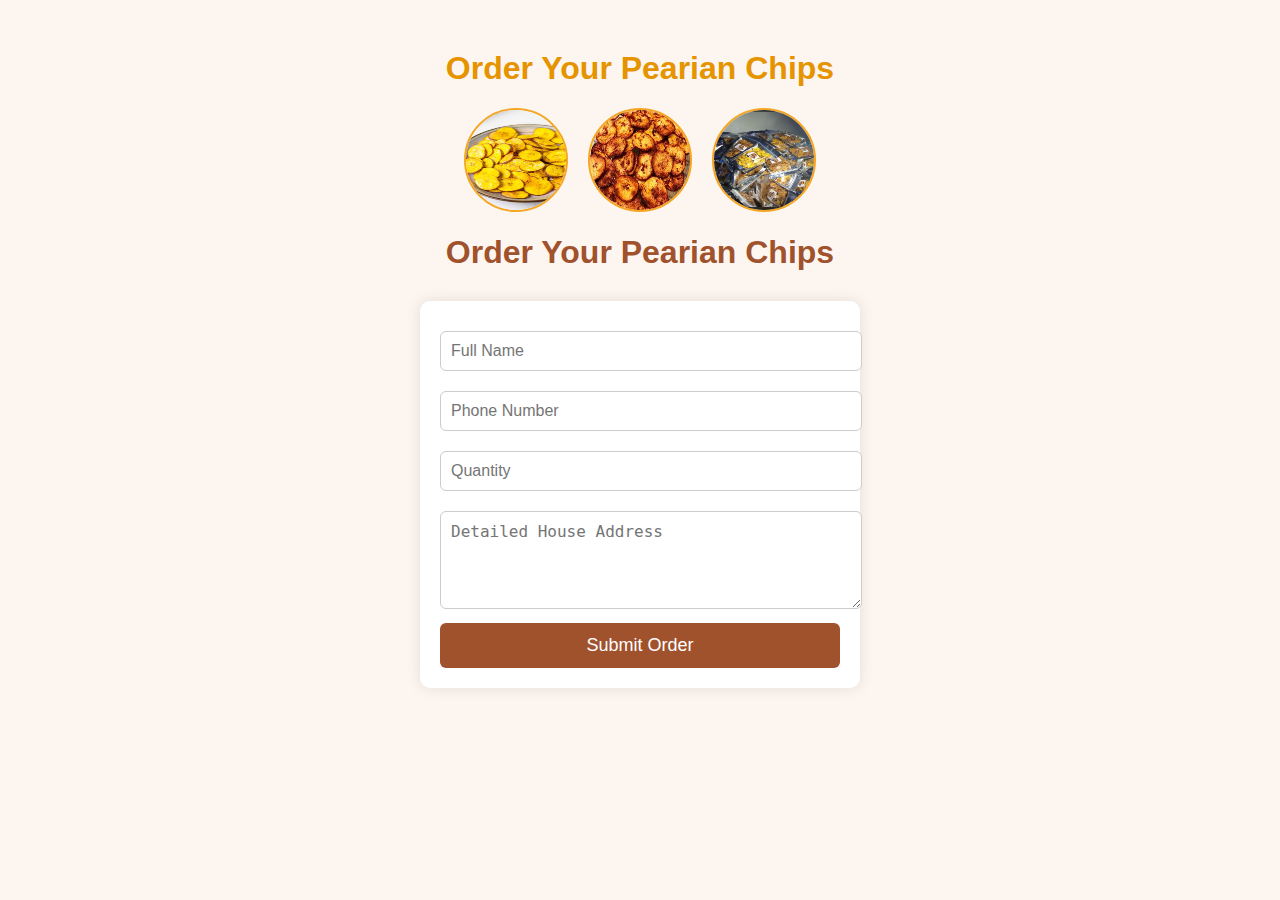
<file: index.html>
<!DOCTYPE html>
<html lang="en">
<head>
  <meta charset="UTF-8" />
  <meta name="viewport" content="width=device-width, initial-scale=1.0" />
  <title>Pearian Chips Order Form</title>
  <link rel="stylesheet" href="style.css" />
  <link rel="icon" href="images/images.jpg" type="image/png" />
</head>
<body>

  <div class="header">
    <h1>Order Your Pearian Chips</h1>
    <div class="spin-gallery">
      <img src="images/images (1).jpg" alt="Chips 1">
      <img src="images/images (2).jpg" alt="Chips 2">
      <img src="images/IMG-20250407-WA0007.jpg" alt="Chips 3">
    </div>
  </div>

 <!DOCTYPE html>
<html lang="en">
<head>
  <meta charset="UTF-8" />
  <meta name="viewport" content="width=device-width, initial-scale=1.0" />
  <title>Pearian Chips Order Form</title>
  <style>
    body {
      font-family: Arial, sans-serif;
      background: #fdf6f0;
      padding: 20px;
      margin: 0;
    }

    h1 {
      text-align: center;
      color: #a0522d;
    }

    .order-form {
      max-width: 400px;
      margin: 30px auto;
      background: #fff;
      padding: 20px;
      border-radius: 10px;
      box-shadow: 0 0 15px rgba(0,0,0,0.1);
    }

    .order-form input,
    .order-form textarea {
      width: 100%;
      padding: 10px;
      margin: 10px 0;
      border: 1px solid #ccc;
      border-radius: 6px;
      font-size: 16px;
    }

    .order-form button {
      background-color: #a0522d;
      color: #fff;
      padding: 12px;
      width: 100%;
      border: none;
      border-radius: 6px;
      font-size: 18px;
      cursor: pointer;
      transition: background-color 0.3s ease;
    }

    .order-form button:hover {
      background-color: #8b4513;
    }

    #thankYouMessage {
      max-width: 400px;
      margin: 20px auto;
      text-align: center;
      padding: 20px;
      background-color: #e6ffe6;
      border: 2px solid #00cc66;
      border-radius: 10px;
      display:none;
    }

    #thankYouMessage h2 {
      color: #2e8b57;
    }
  </style>
</head>
<body>

  <h1>Order Your Pearian Chips</h1>

  <form id="orderForm" class="order-form">
    <input type="text" name="name" placeholder="Full Name" required />
    <input type="tel" name="phone" placeholder="Phone Number" required />
    <input type="number" name="quantity" placeholder="Quantity" min="1" required />
    <textarea name="address" rows="4" placeholder="Detailed House Address" required></textarea>
    <button type="submit">Submit Order</button>
  </form>

  <div id="thankYouMessage">
    <h2>Thank you for your order!</h2>
    <p>We’ll contact you shortly.</p>
  </div>

  <script>
    document.getElementById("orderForm").addEventListener("submit", function (e) {
      e.preventDefault();

      const form = e.target;

      fetch("https://formsubmit.co/ayangaormarvellous1980@gamil.com", {
        method: "POST",
        body: new FormData(form),
      })
      .then(response => {
        if (response.ok) {
          form.style.display = "none";
          document.getElementById("thankYouMessage").style.display = "block";
        } else {
          alert("Something went wrong. Please try again.");
        }
      })
      .catch(error => {
        alert("Error: " + error.message);
      });
    });
  </script>

</body>
</html>

</body>
</html>
</file>
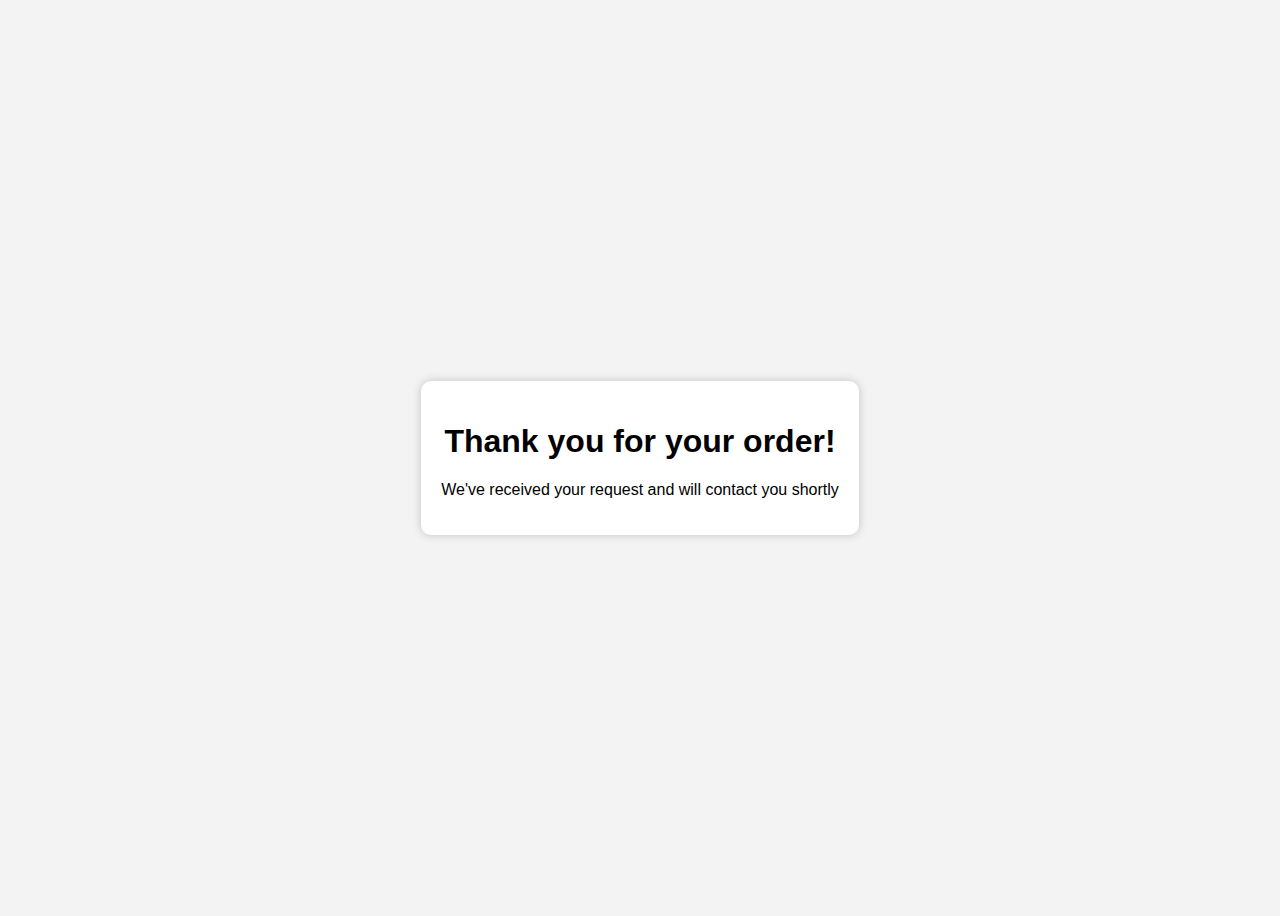
<file: thank-you.html>
<!DOCTYPE html>
<html lang="en">
<head>
    <meta charset="UTF-8">
    <meta name="viewport" content="width=device-width, initial-scale=1.0">
    <title>Thank You ~Pearianchips</title>
    <style>
        body{
            background-color: #f3f3f3;
            display: flex;
            justify-content: center;
            align-items: center;
            height: 100vh;
            font-family: sans-serif;
            text-align: center;
        }

        .message{
            padding: 20px;
            background-color: white;
            border-radius: 10px;
            box-shadow: 0 0 10px rgba(0,0,0,0.2);
        }
    </style>
</head>
<body>
    <div class="message">
        <h1>Thank you for your order!</h1>
        <p>We've received your request and will contact you shortly<p>
    </div>
</body>
</html>
</file>
<file: style.css>
body {
    font-family: 'Segoe UI', sans-serif;
    background: #fff8e1;
    margin: 0;
    padding: 0;
    text-align: center;
  }
  
  .header h1 {
    color: #e59400;
    margin-top: 30px;
  }
  
  .spin-gallery {
    display: flex;
    justify-content: center;
    gap: 20px;
    margin: 20px;
  }
  
  .spin-gallery img {
    width: 100px;
    height: 100px;
    border-radius: 50%;
    animation: spin 6s linear infinite;
    border: 2px solid #f5a623;
  }
  
  @keyframes spin {
    0% { transform: rotate(0deg);}
    100% { transform: rotate(360deg);}
  }
  
  .order-form {
    background: #fff;
    max-width: 400px;
    margin: auto;
    padding: 25px;
    border-radius: 12px;
    box-shadow: 0 4px 12px rgba(0,0,0,0.1);
  }
  
  .order-form input,
  .order-form textarea {
    width: 100%;
    padding: 12px;
    margin: 10px 0;
    border-radius: 8px;
    border: 1px solid #ddd;
    font-size: 16px;
  }
  
  .order-form button {
    background: #f5a623;
    color: white;
    border: none;
    padding: 12px 25px;
    border-radius: 8px;
    font-size: 16px;
    cursor: pointer;
    transition: background 0.3s;
  }
  
  .order-form button:hover {
    background: #e59400;
  }
  
  /* Responsive */
  @media (max-width: 600px) {
    .spin-gallery {
      flex-direction: column;
      align-items: center;
    }
  }
</file>
